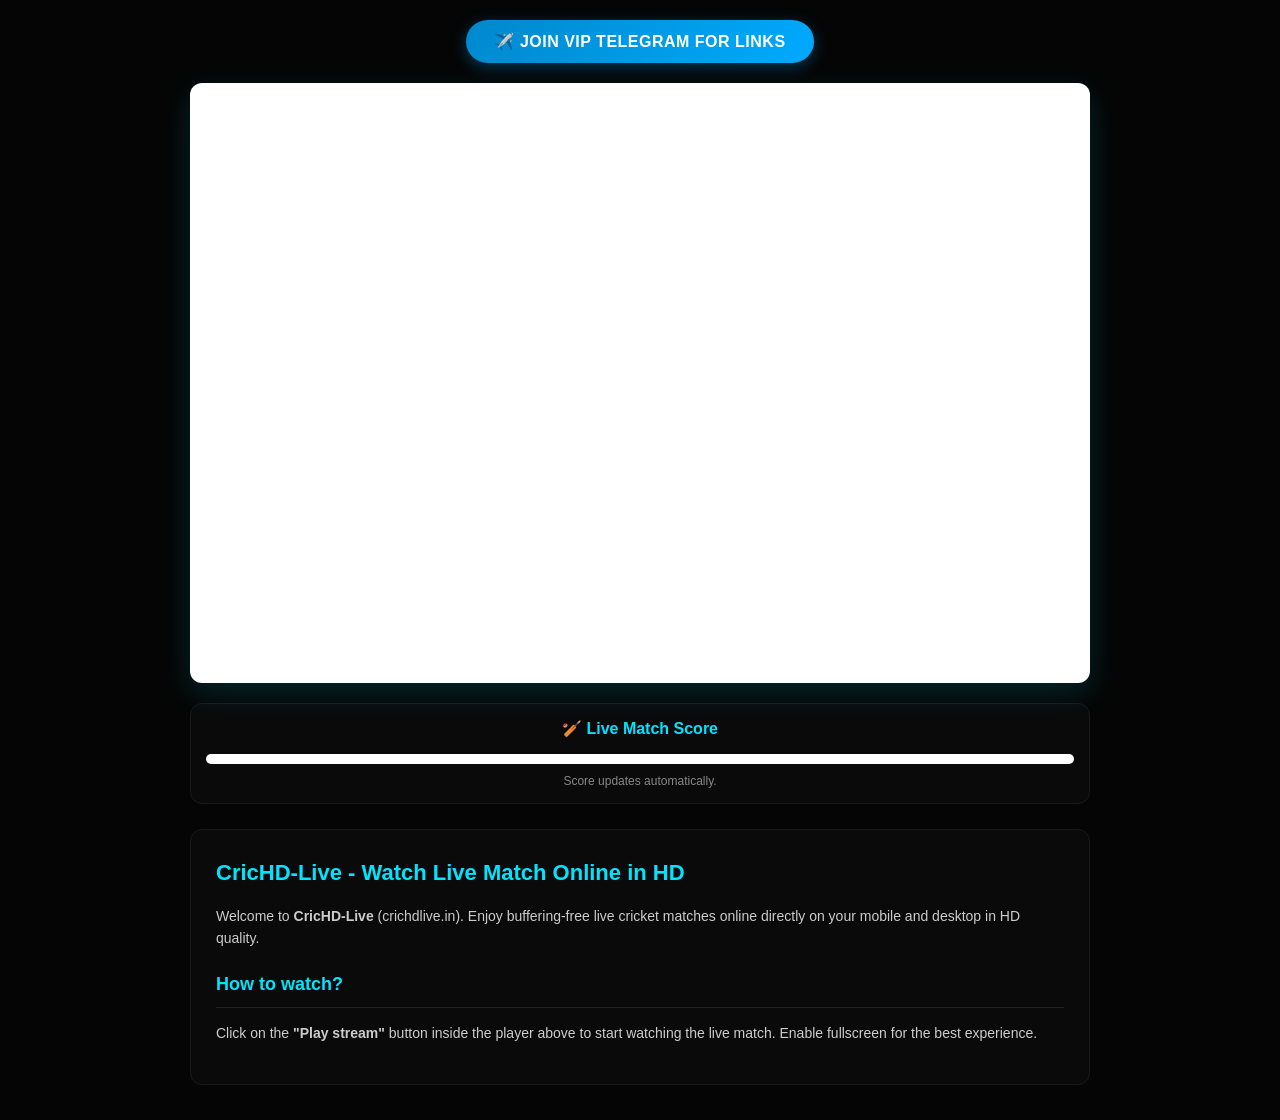
<file: index.html>
<!DOCTYPE html>
<html lang="hi">
<head>
    <meta charset="UTF-8">
    <meta name="viewport" content="width=device-width, initial-scale=1.0">
    
    <!-- Google Tag (gtag.js) - Google Analytics Tracking Code -->
    <script async src="https://www.googletagmanager.com/gtag/js?id=G-XZFSKSMR7G"></script>
    <script>
      window.dataLayer = window.dataLayer || [];
      function gtag(){dataLayer.push(arguments);}
      gtag('js', new Date());
      gtag('config', 'G-XZFSKSMR7G');
    </script>

    <!-- SEO Meta Tags -->
    <title>🔴 CricHD-Live</title>
    <meta name="description" content="Watch live cricket streaming in HD on crichdlive.in. Enjoy buffering-free live match online, live scores, and playing XI.">
    <meta name="keywords" content="live cricket streaming, live match online, crichd live, crichdlive.in, today match live">
    
    <style>
        :root { --bg-dark: #050505; --primary: #00e5ff; }
        body { background-color: var(--bg-dark); color: #fff; font-family: sans-serif; margin: 0; display: flex; flex-direction: column; align-items: center; padding: 20px; }
        
        /* Player Wrapper */
        .player-wrapper { 
            width: 100%; 
            max-width: 900px; 
            background: #ffffff; 
            border-radius: 12px; 
            overflow: hidden; 
            margin-bottom: 20px; 
            box-shadow: 0 10px 30px rgba(0, 229, 255, 0.15);
            position: relative;
            height: 600px; 
        }

        /* Iframe Cropping Hack */
        .akamai-iframe {
            position: absolute;
            top: -90px;
            left: 0;
            width: 100%;
            height: calc(100% + 90px); 
            border: none;
        }

        /* Mobile Screen Adjustment */
        @media (max-width: 768px) {
            .player-wrapper {
                height: 480px; 
            }
            .akamai-iframe {
                top: -110px; 
                height: calc(100% + 110px);
            }
        }

        /* VIP Telegram Floating/Top Button Design */
        .telegram-btn {
            background: linear-gradient(135deg, #0088cc, #00aaff); 
            color: #fff; 
            padding: 12px 28px;
            font-size: 16px; 
            font-weight: bold; 
            border-radius: 50px;
            text-decoration: none; 
            display: inline-flex; 
            align-items: center;
            gap: 8px;
            box-shadow: 0 4px 15px rgba(0, 136, 204, 0.4); 
            transition: 0.3s;
            margin-bottom: 20px;
            text-transform: uppercase;
            letter-spacing: 0.5px;
        }
        .telegram-btn:hover { transform: scale(1.05); box-shadow: 0 6px 20px rgba(0, 136, 204, 0.6); }

        /* Score & SEO Content */
        .score-container, .seo-content {
            max-width: 900px; width: 100%; margin-bottom: 15px; background: #0a0a0a; 
            padding: 15px; border-radius: 12px; border: 1px solid #1a1a1a; text-align: center; box-sizing: border-box;
        }
        .seo-content { text-align: left; padding: 25px; margin-top: 10px; line-height: 1.6; }
        .seo-content h1 { color: #00e5ff; font-size: 22px; margin-top: 0; }
        .seo-content h2 { color: #00e5ff; font-size: 18px; margin-top: 20px; border-bottom: 1px solid #222; padding-bottom: 8px; }
        .seo-content p { color: #ccc; font-size: 14px; }
    </style>
</head>
<body>

    <!-- VIP Telegram Channel Button -->
    <a href="https://t.me/+ouZw7zirxIsyNTI1" target="_blank" class="telegram-btn">
        ✈️ Join VIP Telegram for Links
    </a>

    <!-- Player Box -->
    <div class="player-wrapper">
        <iframe 
            class="akamai-iframe"
            scrolling="no" 
            allow="autoplay; fullscreen" 
            allowfullscreen="" 
            src="https://players.akamai.com/players/hlsjs?streamUrl=https%3A%2F%2Ftv1.wapgotube.workers.dev%2Fproxy%2Fhttps%3A%2F%2Fobiramtv.pro.bd%2ftoffee%2Fplay%2Fsony_sports_1_hd.m3u8">
        </iframe>
    </div>

    <!-- Live Score Widget -->
    <div class="score-container">
        <h3 style="color: #00e5ff; margin-top: 0; font-size: 16px;">🏏 Live Match Score</h3>
        <div style="background: #ffffff; border-radius: 5px; overflow: hidden; padding: 5px;">
            <script type="text/javascript" src="https://www.cricwaves.com/cricket/widgets/script/scoreWidgets.js"></script>
        </div>
        <p style="color: #888; font-size: 12px; margin-bottom: 0; margin-top: 10px;">Score updates automatically.</p>
    </div>

    <!-- SEO & Match Details Section -->
    <div class="seo-content">
        <h1>CricHD-Live - Watch Live Match Online in HD</h1>
        <p>Welcome to <strong>CricHD-Live</strong> (crichdlive.in). Enjoy buffering-free live cricket matches online directly on your mobile and desktop in HD quality.</p>
        
        <h2>How to watch?</h2>
        <p>Click on the <strong>"Play stream"</strong> button inside the player above to start watching the live match. Enable fullscreen for the best experience.</p>
    </div>

</body>
</html>
</file>
